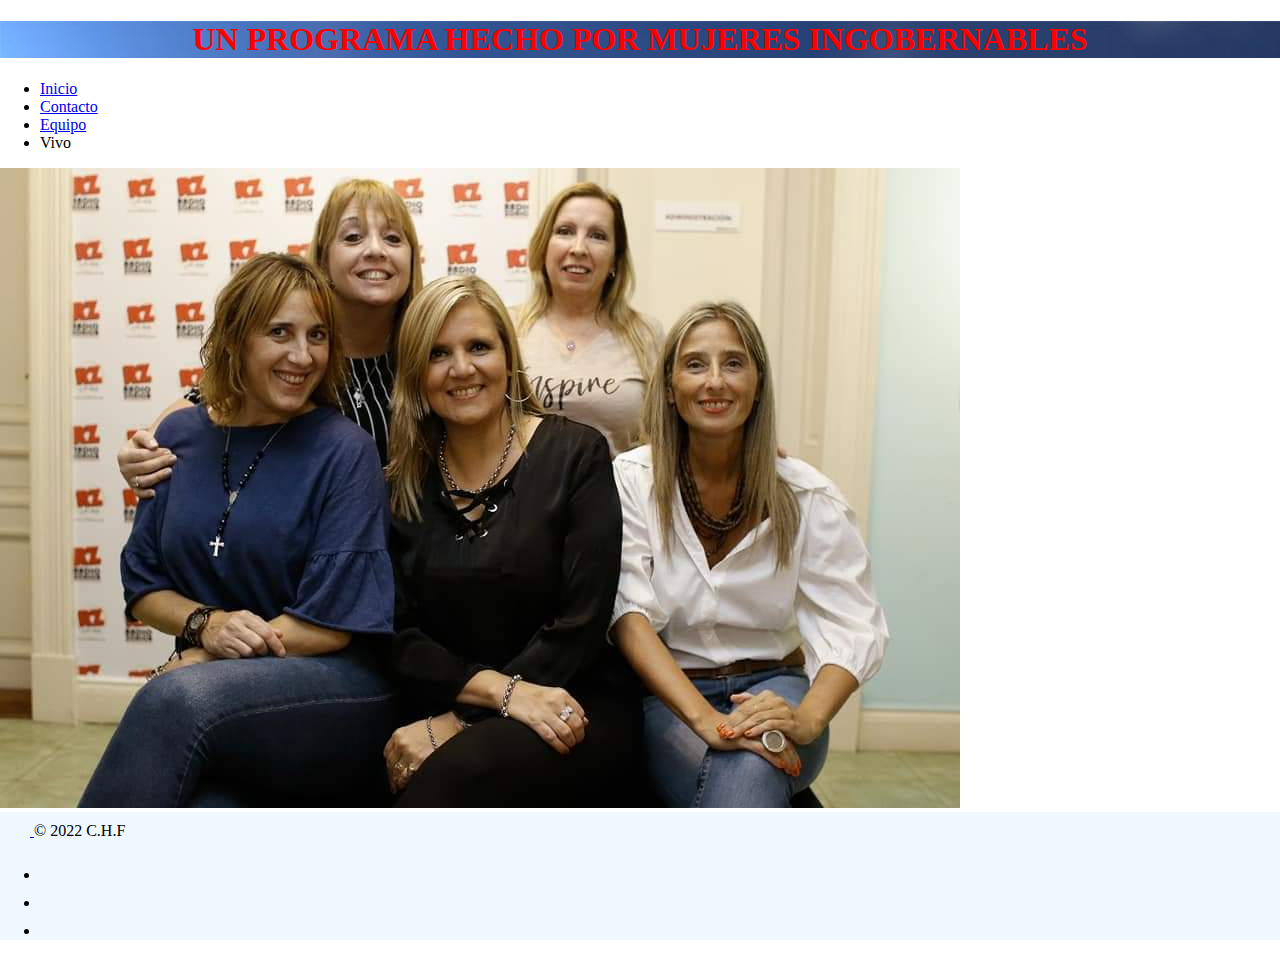
<file: index.html>
<!DOCTYPE html>
<html lang="en">
<head>
    <meta charset="UTF-8">
    <meta http-equiv="X-UA-Compatible" content="IE=edge">
    <meta name="viewport" content="width=device-width, initial-scale=1.0">
    <title>Ingobernables</title>
    <link href="https://cdn.jsdelivr.net/npm/bootstrap@5.1.3/dist/css/bootstrap.min.css" rel="stylesheet" integrity="sha384-1BmE4kWBq78iYhFldvKuhfTAU6auU8tT94WrHftjDbrCEXSU1oBoqyl2QvZ6jIW3" crossorigin="anonymous">
    <link rel="stylesheet" href="estilos.css">

</head>
<body>
    <header><div class="text-center" >
        <h1 class="display-1">UN PROGRAMA HECHO POR MUJERES INGOBERNABLES</h1>
        
        
      </header></div>
      <nav class="navbar navbar-expand-lg navbar-light bg-light">
        <div class="container-fluid">
         
          <div class="collapse navbar-collapse" id="navbarNav">
            <ul class="navbar-nav">
              <li class="nav-item">
                <a class="nav-link active" aria-current="page" href="#">Inicio</a>
              </li>
              <li class="nav-item">
                <a class="nav-link" href="#">Contacto</a>
              </li>
              <li class="nav-item">
                <a class="nav-link" href="equipo.html">Equipo</a>
              </li>
              <li class="nav-item">
                <a class="nav-link disabled">Vivo</a>
              </li>
            </ul>
          </div>
        </div>
      </nav>
      <div class="text-center" >
      <img class="display-1"src="imagenes/equipocompleto.jpg" class="img-thumbnail" alt="...">
    
    </div>
    <footer class="d-flex flex-wrap justify-content-between align-items-center py-3 my-4 border-top">
      <div class="col-md-4 d-flex align-items-center">
        <a href="/" class="mb-3 me-2 mb-md-0 text-muted text-decoration-none lh-1">
          <svg class="bi" width="30" height="24"><use xlink:href="#bootstrap"></use></svg>
        </a>
        <span class="text-muted">© 2022 C.H.F</span>
      </div>
  
      <ul class="nav col-md-4 justify-content-end list-unstyled d-flex">
        <li class="ms-3"><a class="text-muted" href="#"><svg class="bi" width="24" height="24"><use xlink:href="#twitter"></use></svg></a></li>
        <li class="ms-3"><a class="text-muted" href="#"><svg class="bi" width="24" height="24"><use xlink:href="#instagram"></use></svg></a></li>
        <li class="ms-3"><a class="text-muted" href="#"><svg class="bi" width="24" height="24"><use xlink:href="#facebook"></use></svg></a></li>
      </ul>
    </footer>


    <script src="https://cdn.jsdelivr.net/npm/@popperjs/core@2.10.2/dist/umd/popper.min.js" integrity="sha384-7+zCNj/IqJ95wo16oMtfsKbZ9ccEh31eOz1HGyDuCQ6wgnyJNSYdrPa03rtR1zdB" crossorigin="anonymous"></script>
<script src="https://cdn.jsdelivr.net/npm/bootstrap@5.1.3/dist/js/bootstrap.min.js" integrity="sha384-QJHtvGhmr9XOIpI6YVutG+2QOK9T+ZnN4kzFN1RtK3zEFEIsxhlmWl5/YESvpZ13" crossorigin="anonymous"></script>
</body>
</html>
</file>
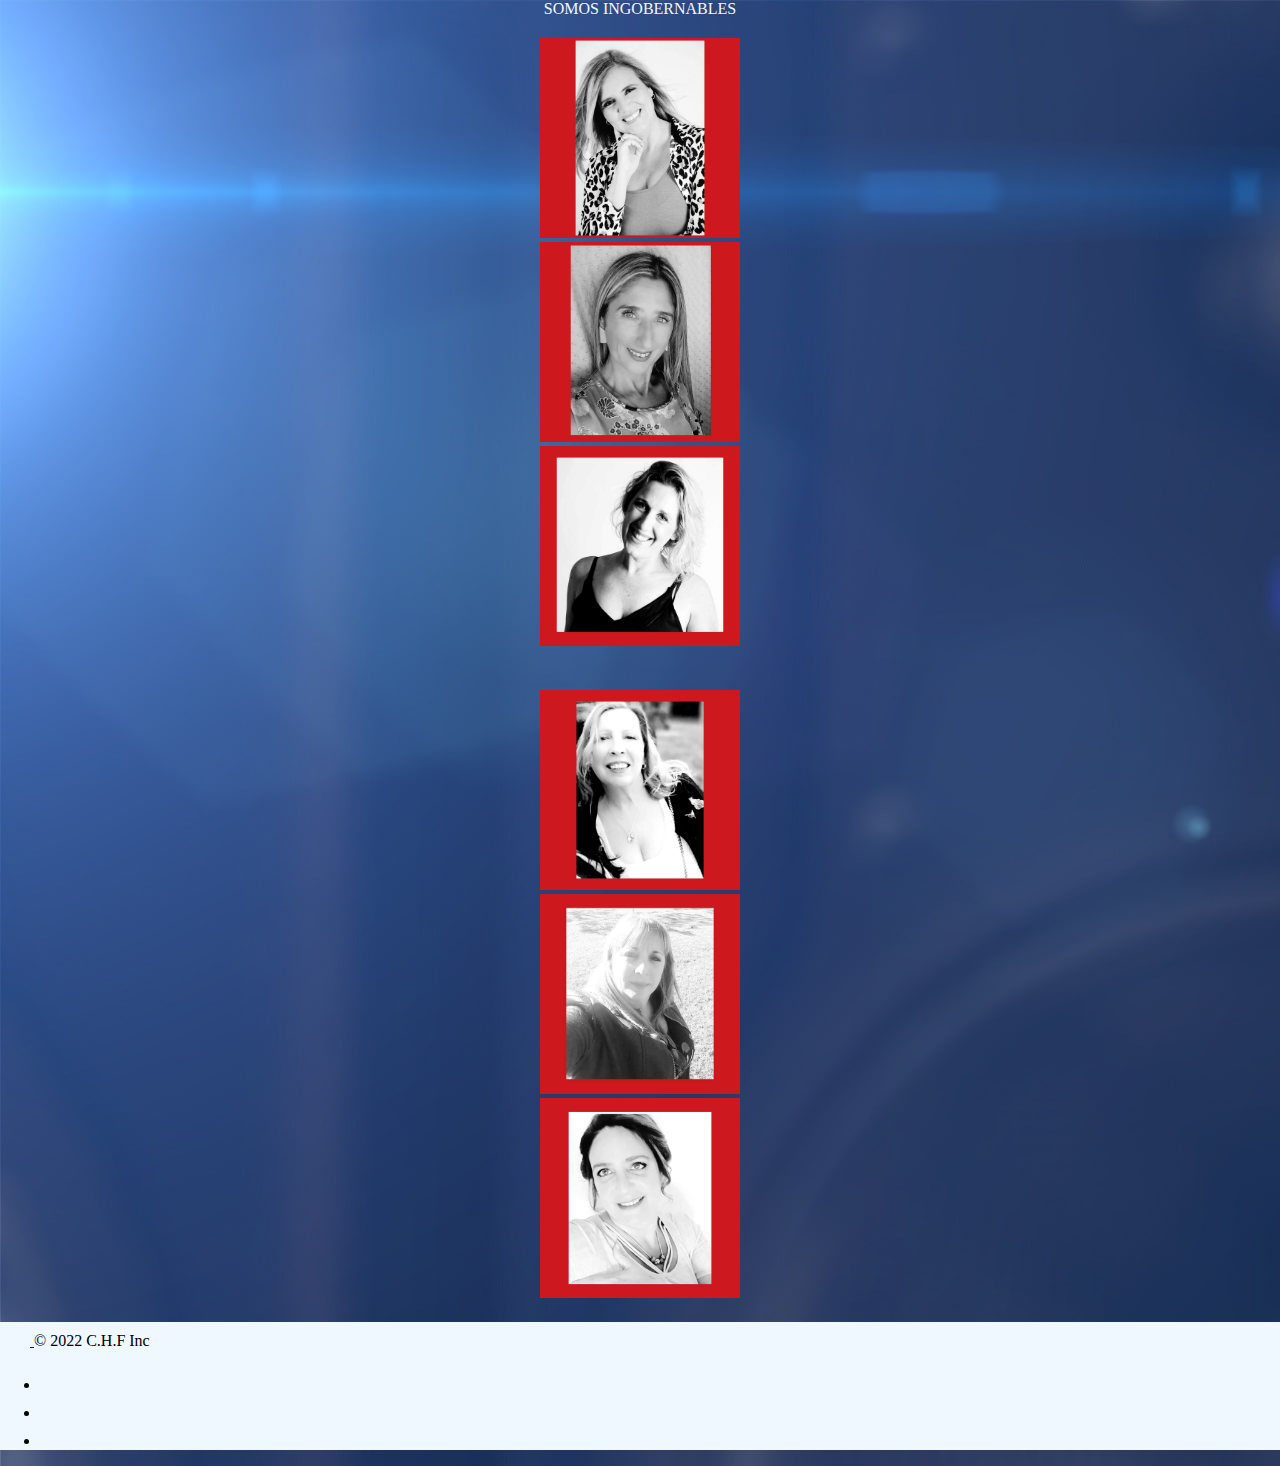
<file: equipo.html>
<!DOCTYPE html>
<html lang="en">
<head>
    <meta charset="UTF-8">
    <meta http-equiv="X-UA-Compatible" content="IE=edge">
    <meta name="viewport" content="width=device-width, initial-scale=1.0">
    <title>Ingobernable-Equipo</title>
    <link href="https://cdn.jsdelivr.net/npm/bootstrap@5.1.3/dist/css/bootstrap.min.css" rel="stylesheet" integrity="sha384-1BmE4kWBq78iYhFldvKuhfTAU6auU8tT94WrHftjDbrCEXSU1oBoqyl2QvZ6jIW3" crossorigin="anonymous">
    <link rel="stylesheet" href="equipo.css">
</head>
<body>
<header class="display-1">SOMOS INGOBERNABLES</header>
<div class="mx-auto" style="width: 200px;">
    
  </div>
  <div class="container">
    <div class="row">
      <div class="col">
        <img src="imagenes/eve.png" width="200px" height="200px" alt="">
      </div>
      <div class="col">
        <img src="imagenes/silvia.png"width="200px" height="200px"  alt="">
      </div>
      <div class="col">
        <img src="imagenes/vane.png"width="200px" height="200px"  alt="">
      </div>
      
    </div>
  </div>
  <div class="container">
    <div class="row">
      <div class="col">
        <img src="imagenes/cris.png" width="200px" height="200px" alt="">
      </div>
      <div class="col">
        <img src="imagenes/gladis.png"width="200px" height="200px"  alt="">
      </div>
      <div class="col">
        <img src="imagenes/kary.png"width="200px" height="200px"  alt="">
      </div>
      
    </div>
  </div>



  <footer class="d-flex flex-wrap justify-content-between align-items-center py-3 my-4 border-top">
    <div class="col-md-4 d-flex align-items-center">
      <a href="/" class="mb-3 me-2 mb-md-0 text-muted text-decoration-none lh-1">
        <svg class="bi" width="30" height="24"><use xlink:href="#bootstrap"></use></svg>
      </a>
      <span class="text-muted">© 2022 C.H.F Inc</span>
    </div>

    <ul class="nav col-md-4 justify-content-end list-unstyled d-flex">
      <li class="ms-3"><a class="text-muted" href="#"><svg class="bi" width="24" height="24"><use xlink:href="#twitter"></use></svg></a></li>
      <li class="ms-3"><a class="text-muted" href="#"><svg class="bi" width="24" height="24"><use xlink:href="#instagram"></use></svg></a></li>
      <li class="ms-3"><a class="text-muted" href="#"><svg class="bi" width="24" height="24"><use xlink:href="#facebook"></use></svg></a></li>
    </ul>
  </footer>

    <script src="https://cdn.jsdelivr.net/npm/bootstrap@5.1.3/dist/js/bootstrap.bundle.min.js" integrity="sha384-ka7Sk0Gln4gmtz2MlQnikT1wXgYsOg+OMhuP+IlRH9sENBO0LRn5q+8nbTov4+1p" crossorigin="anonymous"></script>
    
</body>
</html>
</file>
<file: estilos.css>
body{
    margin: 0%;
    padding: 0%;

}
h1{
    text-align: center;
    color: red;
    background-image: url(imagenes/fondo.jpg);
}
footer{
    background-color: aliceblue;
}
</file>
<file: equipo.css>
body{
    margin: 0;
    padding: 0;
    background-image: url(imagenes/fondo.jpg);
}
header{
    text-align: center;
    color: aliceblue;
}
h2{
    text-align: center;
    color: antiquewhite;
}
.container{
    padding: 20px;
    display: flex;
    justify-content: center;
}
footer{
    background-color: aliceblue;
}
</file>
